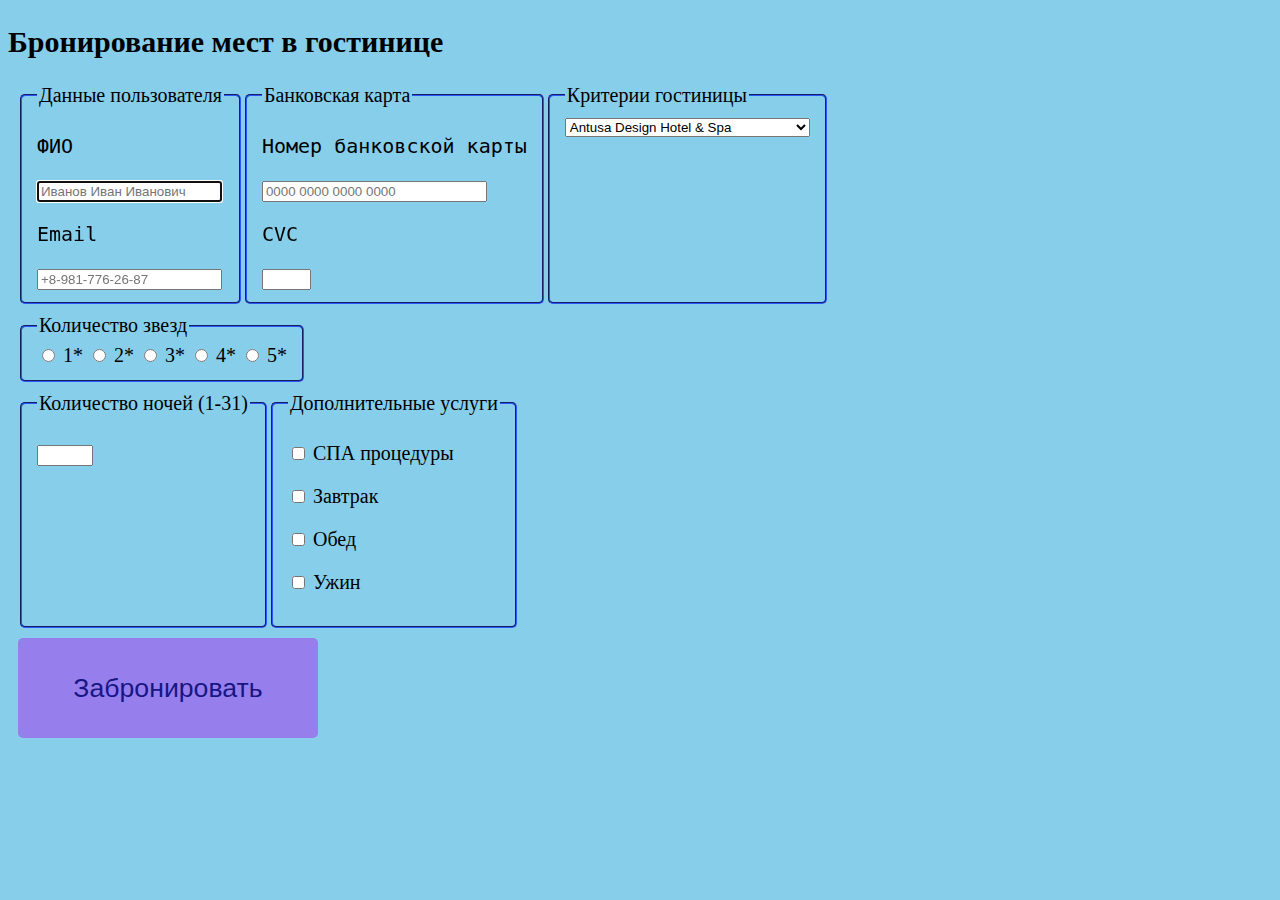
<file: ilnyr.lab1.ru/index.html>
<!DOCTYPE html>
<html>

<head>
    <title>Лабораторная работа №1</title>
    <meta charset="utf-8" />
    <link rel="stylesheet" type="text/css" href="style.css" />
</head>

<body>
    <form name="form" id="form" method="POST" action="booking_script.php">
        <h2>Бронирование мест в гостинице</h2>
        <div class="defaultElement">
            <fieldset>
                <legend>Данные пользователя</legend>
                <pre style="text-decoration: unset">ФИО</pre>
                <input type="text" maxlength="30" placeholder="Иванов Иван Иванович" name="fullName" autofocus
                    required />
                <pre style="text-decoration: unset">Email</pre>
                <input placeholder="+8-981-776-26-87" type="text" name="email" required />
            </fieldset>
            <fieldset>
                <legend>Банковская карта</legend>
                <pre style="text-decoration: unset">Номер банковской карты</pre>
                <input type="text" maxlength="25" placeholder="0000 0000 0000 0000" size="25" name="cardNumber"
                    required />
                <pre style="text-decoration: unset">CVC</pre>
                <input size="3" type="text" name="cvc" size="3" required />
            </fieldset>
            <fieldset>
                <legend>Критерии гостиницы</legend>
                <select name="hotel">
                    <option value="hotel1">Antusa Design Hotel & Spa</option>
                    <option value="hotel2">Boss Hotel Sultanahmet</option>
                    <option value="hotel3">Apple Tree Hotel</option>
                    <option value="hotel4">Glamour Hotel Istanbul Sirkeci</option>
                    <option value="hotel5">Dosso Dossi Hotels & Spa Downtown</option>
                </select>
            </fieldset>
        </div>
        <div class="defaultElement">
            <fieldset>
                <legend>Количество звезд</legend>
                <input type="radio" name="stars" value="1" id="defaultElement" required />
                <label for="defaultElement">1*</label>
                <input type="radio" name="stars" value="2" id="two" />
                <label for="two">2*</label>
                <input type="radio" name="stars" value="3" id="three" />
                <label for="three">3*</label>
                <input type="radio" name="stars" value="4" id="four" />
                <label for="four">4*</label>
                <input type="radio" name="stars" value="5" id="five" />
                <label for="five">5*</label>
            </fieldset>
        </div>
        <div class="defaultElement">
            <fieldset>
                <legend>Количество ночей (1-31)</legend>
                <p>
                    <input type="number" id="dayNumber" name="nightNumber" min="1" max="31" />
                </p>
            </fieldset>
            <fieldset>
                <legend>Дополнительные услуги</legend>
                <p>
                    <input type="checkbox" name="additions[]" value="add1" id="add1" />
                    <label for="add1">СПА процедуры</label>
                </p>
                <p>
                    <input type="checkbox" name="additions[]" value="add2" id="add2" />
                    <label for="add2">Завтрак</label>
                </p>
                <p>
                    <input type="checkbox" name="additions[]" value="add3" id="add3" />
                    <label for="add3">Обед</label>
                </p>
                <p>
                    <input type="checkbox" name="additions[]" value="add4" id="add4" />
                    <label for="add4">Ужин</label>
                </p>
            </fieldset>
        </div>

        <div class="defaultElement">
            <button name="send" form="form" value="toBook" formtarget="self">
                Забронировать
            </button>
        </div>
    </form>
</body>

</html>
</file>
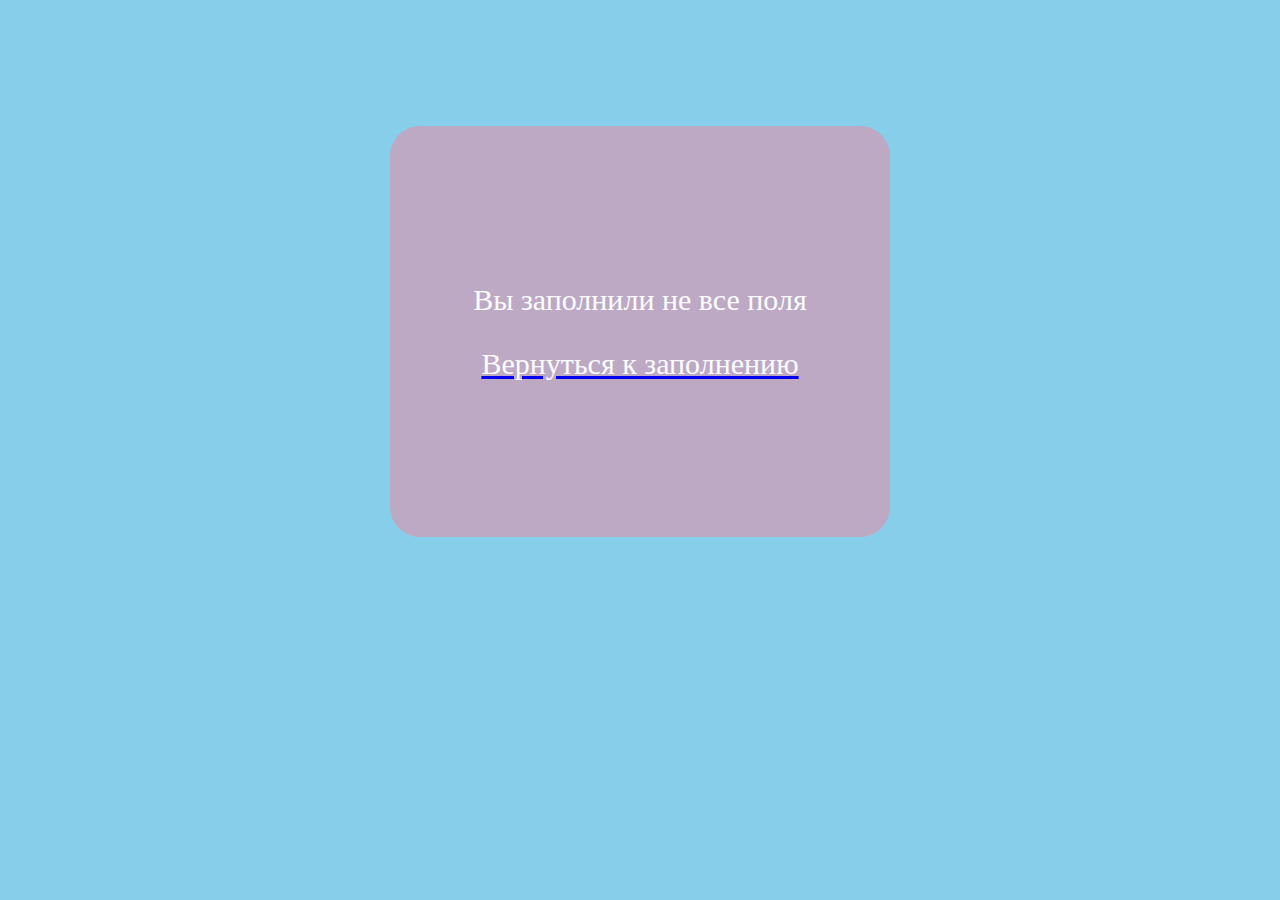
<file: ilnyr.lab1.ru/error_page.html>
<html>

<head>
    <meta charset='utf-8'>
    <link rel="stylesheet" type="text/css" href="style_error_page.css" />
    <title>Error</title>
</head>

<body>
    <div class="error_panel">
        <p>Вы заполнили не все поля</p>
        <a href='index.html'>
            <p>Вернуться к заполнению</p>
        </a>
    </div>
</body>

</html>
</file>
<file: ilnyr.lab1.ru/style.css>
button {
  color: rgb(24, 22, 133);
  background-color: rgb(150, 127, 236);
  font-size: 20pt;
  width: 300px;
  height: 100px;
  border: 0pt;
  border-width: 4px;
  border-color: teal;
  border-radius: 5px;
}
.defaultElement {
  margin: 10px;
  display: flex;
  flex-wrap: wrap;
  justify-content: flex-start;
  flex-basis: 100px;
}
fieldset {
  border-radius: 5px;
  border-color: rgb(33, 61, 182);
}
body {
  background-color: skyblue;
  font-size: 15pt;
}
</file>
<file: ilnyr.lab1.ru/style_error_page.css>
p {
  color: rgb(249, 252, 253);
  font-size: 30px;
  text-align: center;
  font-family: fantasy;
}
.error_panel {
  padding-top: 10%;
  padding-bottom: 10%;
  width: 500px;
  border-radius: 30px;
  background-color: rgb(190, 169, 197);
  margin-top: 10%;
  margin-left: auto;
  margin-right: auto;
  text-align: center;
}
body {
  background-color: skyblue;
}

.error_panel a p:hover {
  color: #53ea93;
}
</file>
